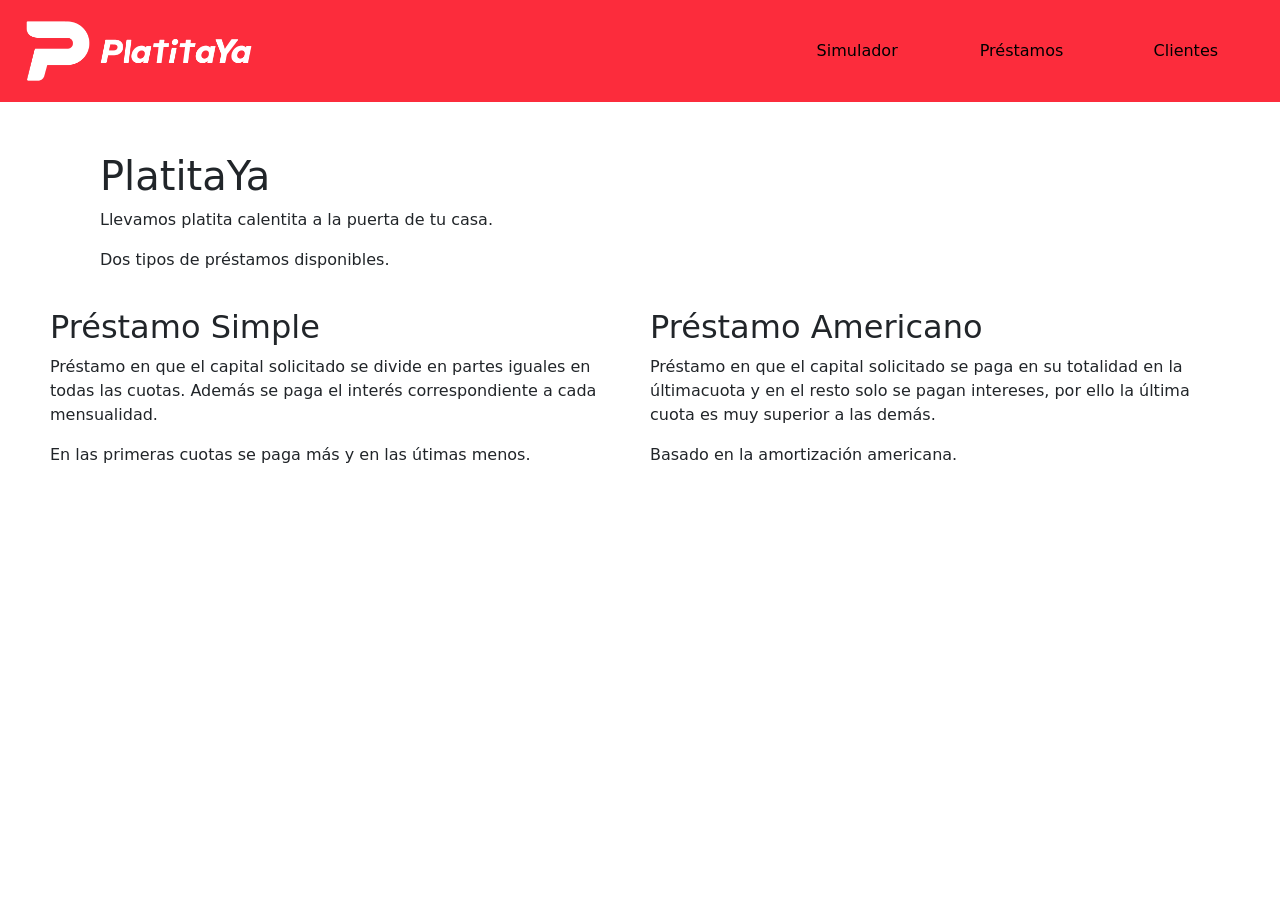
<file: index.html>
<!DOCTYPE html>
<html lang="en">
<head>
    <meta charset="UTF-8">
    <meta http-equiv="X-UA-Compatible" content="IE=edge">
    <meta name="viewport" content="width=device-width, initial-scale=1.0">
    <title>PlatitaYa</title>

    <!--Favicon-->
    <link rel="icon" type="image/png" href="multimedia/icon.png">

    <!--CSS de Bootstrap-->
    <link href="https://cdn.jsdelivr.net/npm/bootstrap@5.1.0/dist/css/bootstrap.min.css" rel="stylesheet" integrity="sha384-KyZXEAg3QhqLMpG8r+8fhAXLRk2vvoC2f3B09zVXn8CA5QIVfZOJ3BCsw2P0p/We" crossorigin="anonymous">

    <!--Estilo general del sitio-->
    <link rel="stylesheet" href="css/style.css">
</head>
<body>
    <header class="container-fluid">
        <!--Inicio de navbar de Bootstrap-->
        <nav class="navbar navbar-expand-lg container-fluid navbar-light">
            <div class="container-fluid">
                <a class="navbar-brand" href="index.html">
                    <img src="multimedia/menuLogo.png" alt="Logo del sitio" class="menuLogo">
                </a>
                <button class="navbar-toggler" type="button" data-bs-toggle="collapse" data-bs-target="#navbarNav" aria-controls="navbarNav" aria-expanded="false" aria-label="Toggle navigation">
                    <span class="navbar-toggler-icon"></span>
                </button>
                <div class="collapse navbar-collapse justify-content-end" id="navbarNav">
                    <ul class="navbar-nav row text-center" style="width: 50%;">
                        <li class="nav-item col-4">
                            <a class="nav-link text-black" href="simulator.html">Simulador</a>
                        </li>
                        <li class="nav-item col-4">
                            <a class="nav-link text-black" href="loans.html">Préstamos</a>
                        </li>
                        <li class="nav-item col-4">
                            <a class="nav-link text-black" href=#>Clientes</a>
                        </li>
                    </ul>
                </div>
            </div>
        </nav>
        <!--Fin de navbar de Bootstrap-->
    </header>
    
    <main id="homeMain">
        <div id="contenedorTitulo">
            <h1>PlatitaYa</h1>
            <p>Llevamos platita calentita a la puerta de tu casa.</p>
            <p>Dos tipos de préstamos disponibles.</p>
        </div>
        <div id="contenedorPrestamoSimple">
            <h2>Préstamo Simple</h2>
            <p>Préstamo en que el capital solicitado se divide en partes iguales en todas las cuotas. Además se paga el interés correspondiente a cada mensualidad.</p>
            <p>En las primeras cuotas se paga más y en las útimas menos.</p>
        </div>
        <div id="contenedorPrestamoAmericano">
            <h2>Préstamo Americano</h2>
            <p>Préstamo en que el capital solicitado se paga en su totalidad en la últimacuota y en el resto solo se pagan intereses, por ello la última cuota es muy superior a las demás.</p>
            <p>Basado en la amortización americana.</p>
        </div>
    </main>

    <!--Script de Bootstrap-->
    <script src="https://cdn.jsdelivr.net/npm/bootstrap@5.1.0/dist/js/bootstrap.bundle.min.js" integrity="sha384-U1DAWAznBHeqEIlVSCgzq+c9gqGAJn5c/t99JyeKa9xxaYpSvHU5awsuZVVFIhvj" crossorigin="anonymous"></script>
</body>
</html>
</file>
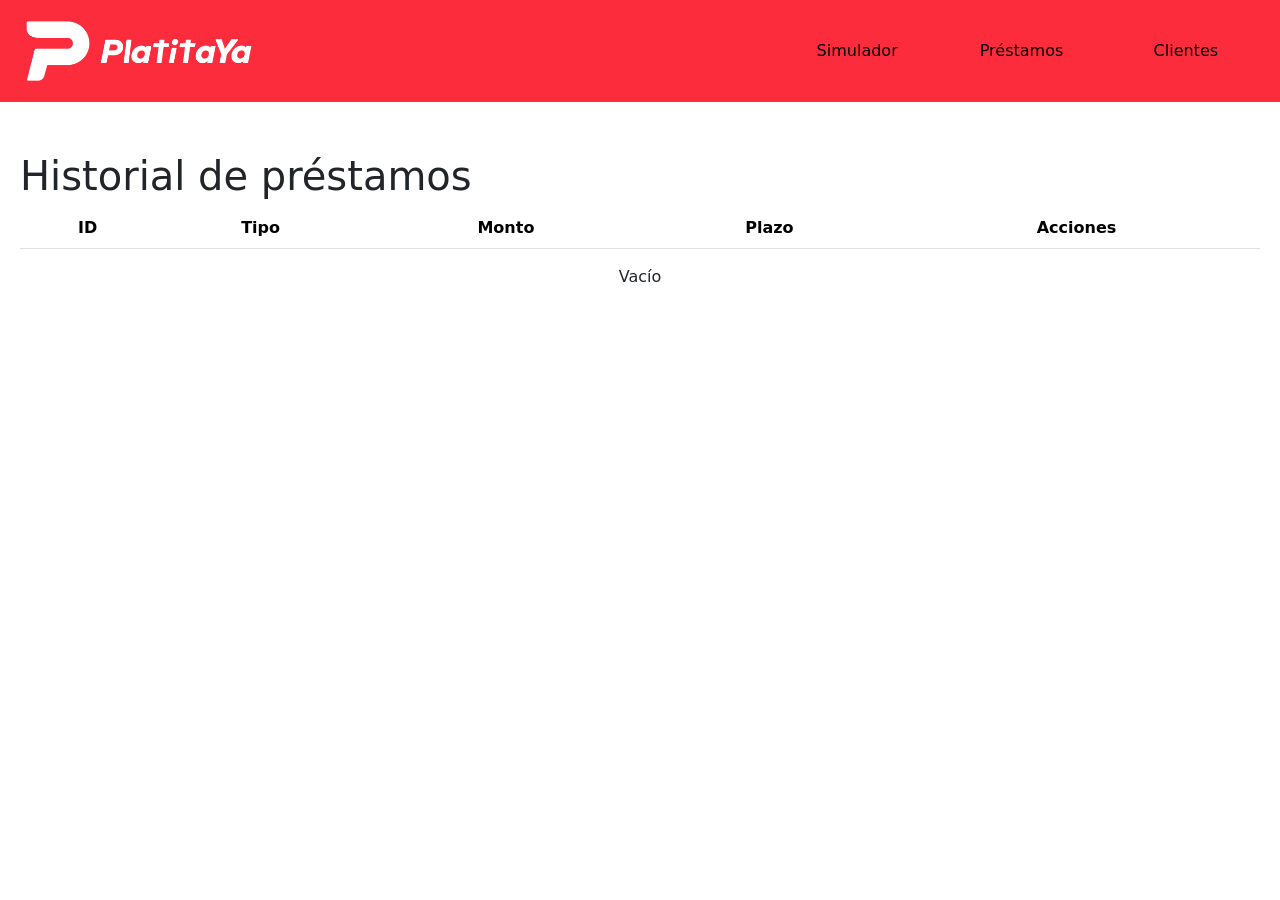
<file: loans.html>
<!DOCTYPE html>
<html lang="en">
<head>
    <meta charset="UTF-8">
    <meta http-equiv="X-UA-Compatible" content="IE=edge">
    <meta name="viewport" content="width=device-width, initial-scale=1.0">
    <title>PlatitaYa</title>

    <!--Favicon-->
    <link rel="icon" type="image/png" href="multimedia/icon.png">

    <!--CSS de Bootstrap-->
    <link href="https://cdn.jsdelivr.net/npm/bootstrap@5.1.0/dist/css/bootstrap.min.css" rel="stylesheet" integrity="sha384-KyZXEAg3QhqLMpG8r+8fhAXLRk2vvoC2f3B09zVXn8CA5QIVfZOJ3BCsw2P0p/We" crossorigin="anonymous">
    
    <!--Estilo general del sitio-->
    <link rel="stylesheet" href="css/style.css">
</head>
<body id="loansPage">
    <header class="container-fluid">
        <!--Inicio de navbar de Bootstrap-->
        <nav class="navbar navbar-expand-lg container-fluid navbar-light">
            <div class="container-fluid">
                <a class="navbar-brand" href="index.html">
                    <img src="multimedia/menuLogo.png" alt="Logo del sitio" class="menuLogo">
                </a>
                <button class="navbar-toggler" type="button" data-bs-toggle="collapse" data-bs-target="#navbarNav" aria-controls="navbarNav" aria-expanded="false" aria-label="Toggle navigation">
                    <span class="navbar-toggler-icon"></span>
                </button>
                <div class="collapse navbar-collapse justify-content-end" id="navbarNav">
                    <ul class="navbar-nav row text-center" style="width: 50%;">
                        <li class="nav-item col-4">
                            <a class="nav-link text-black" href="simulator.html">Simulador</a>
                        </li>
                        <li class="nav-item col-4">
                            <a class="nav-link text-black" href="loans.html">Préstamos</a>
                        </li>
                        <li class="nav-item col-4">
                            <a class="nav-link text-black" href=#>Clientes</a>
                        </li>
                    </ul>
                </div>
            </div>
        </nav>
        <!--Fin de navbar de Bootstrap-->
    </header>


    <main id="mainSimulator">
        <h1>Historial de préstamos</h1>
        <section id="sectionTable">
            <div class="table-responsive">
                <table id="loansTable" class="table text-center table-striped table-hover">
                    <thead>
                        <tr>
                            <th scope="col">ID</th>
                            <th scope="col">Tipo</th>
                            <th scope="col">Monto</th>
                            <th scope="col">Plazo</th>
                            <th scope="col">Acciones</th>
                        </tr>
                    </thead>
                    <tbody id="loansTableBody">

                    </tbody>
                </table>
            </div>
        </section>

        <div class="modal fade" id="amortizationModal" tabindex="-1" aria-hidden="true">
            <div class="modal-dialog modal-dialog-centered modal-lg">
                <div class="modal-content">
                    <button type="button" class="btn-close" data-bs-dismiss="modal" aria-label="Close"></button>
                    <h3>Tabla de Amortización:</h3>
                    <table id="amortizationTable" class="table text-center table-striped">
                        <thead>
                            <tr>
                                <th scope="col">Cuota</th>
                                <th scope="col">Valor</th>
                            </tr>
                        </thead>
                        <tbody id="amortizationTableBody">
    
                        </tbody>
                    </table>
                </div>
            </div>
        </div>
    </main>
    

    <!--Script de Bootstrap-->
    <script src="https://cdn.jsdelivr.net/npm/bootstrap@5.1.0/dist/js/bootstrap.bundle.min.js" integrity="sha384-U1DAWAznBHeqEIlVSCgzq+c9gqGAJn5c/t99JyeKa9xxaYpSvHU5awsuZVVFIhvj" crossorigin="anonymous"></script>

    <!--Script de JQuery-->
    <script src="js/jquery-3.6.0.js"></script>
    
    <!--Script general del sitio-->
    <script src="js/main.js"></script>
    
</body>
</html>
</file>
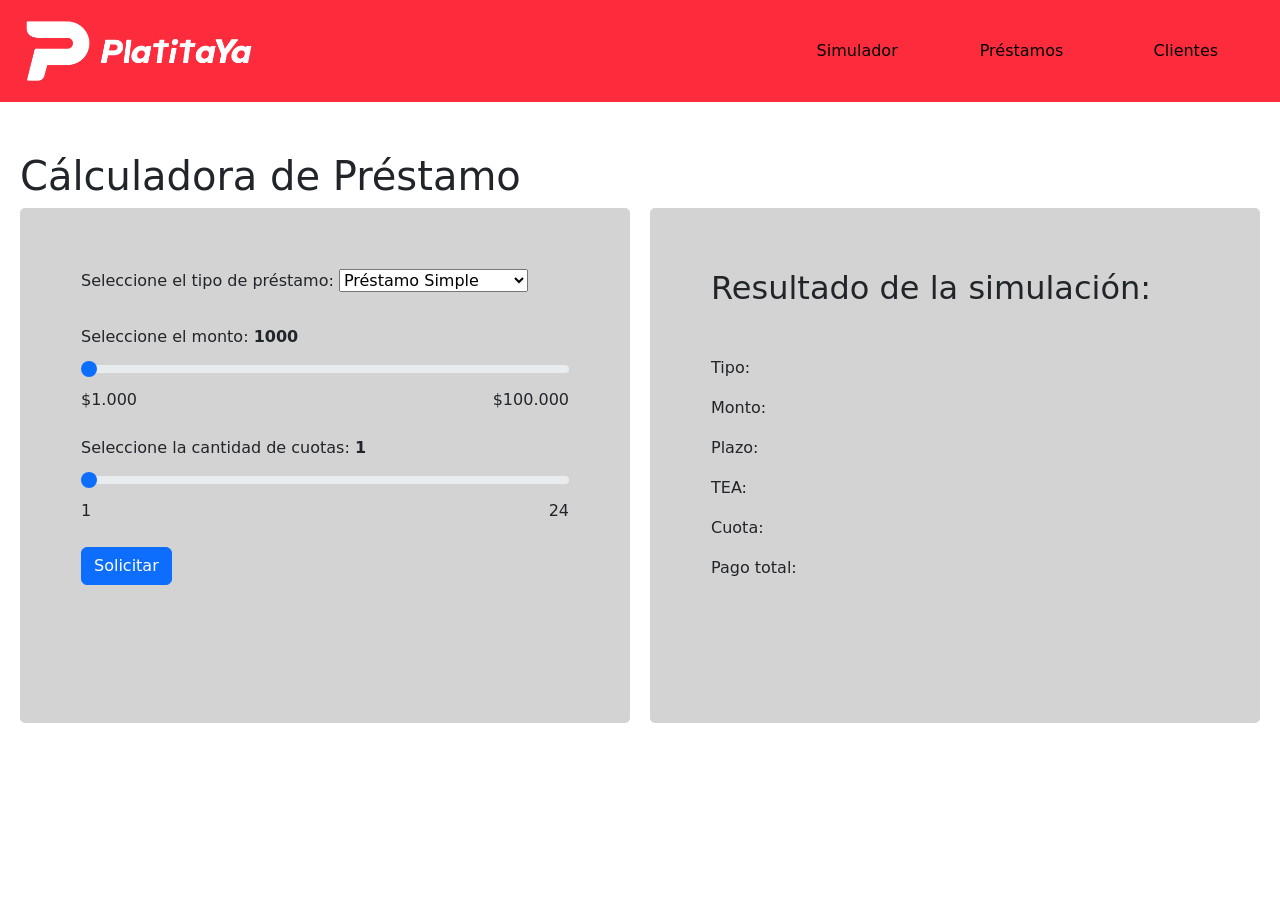
<file: simulator.html>
<!DOCTYPE html>
<html lang="en">
<head>
    <meta charset="UTF-8">
    <meta http-equiv="X-UA-Compatible" content="IE=edge">
    <meta name="viewport" content="width=device-width, initial-scale=1.0">
    <title>PlatitaYa</title>

    <!--Favicon-->
    <link rel="icon" type="image/png" href="multimedia/icon.png">

    <!--CSS de Bootstrap-->
    <link href="https://cdn.jsdelivr.net/npm/bootstrap@5.1.0/dist/css/bootstrap.min.css" rel="stylesheet" integrity="sha384-KyZXEAg3QhqLMpG8r+8fhAXLRk2vvoC2f3B09zVXn8CA5QIVfZOJ3BCsw2P0p/We" crossorigin="anonymous">
    
    <!--Estilo general del sitio-->
    <link rel="stylesheet" href="css/style.css">
</head>
<body id="simulatorPage">
    <header class="container-fluid">
        <!--Inicio de navbar de Bootstrap-->
        <nav class="navbar navbar-expand-lg container-fluid navbar-light">
            <div class="container-fluid">
                <a class="navbar-brand" href="index.html">
                    <img src="multimedia/menuLogo.png" alt="Logo del sitio" class="menuLogo">
                </a>
                <button class="navbar-toggler" type="button" data-bs-toggle="collapse" data-bs-target="#navbarNav" aria-controls="navbarNav" aria-expanded="false" aria-label="Toggle navigation">
                    <span class="navbar-toggler-icon"></span>
                </button>
                <div class="collapse navbar-collapse justify-content-end" id="navbarNav">
                    <ul class="navbar-nav row text-center" style="width: 50%;">
                        <li class="nav-item col-4">
                            <a class="nav-link text-black" href="simulator.html">Simulador</a>
                        </li>
                        <li class="nav-item col-4">
                            <a class="nav-link text-black" href="loans.html">Préstamos</a>
                        </li>
                        <li class="nav-item col-4">
                            <a class="nav-link text-black" href=#>Clientes</a>
                        </li>
                    </ul>
                </div>
            </div>
        </nav>
        <!--Fin de navbar de Bootstrap-->
    </header>


    <main id="mainSimulator">
        <h1>Cálculadora de Préstamo</h1>
        <div id="simulatorContainer">
            <section id="sectionForm">
                <form id="simulatorForm" action="">
                    <label for="productType" class="form-label">Seleccione el tipo de préstamo: </label>
                    <select name="productType" id="productType">
                        <option value="simple">Préstamo Simple</option>
                        <option value="american">Préstamo Americano</option>
                    </select>
                    <br>
                    <br>
    
                    <label for="amountSlider" class="form-label">Seleccione el monto:</label>
                    <strong><span id="amountValueDisplay"></span></strong>
                    <input type="range" class="form-range" id="amountSlider" min="1000" max="100000" step="1000" value="1000">
                    
                    <div class="container">
                        <div class="row align-items-start">
                            <div class="col text-start p-0">
                                $1.000
                            </div>
                            <div class="col text-end p-0">
                                $100.000
                            </div>
                        </div>
                    </div>
                    <br>
    
                    <label for="termSlider" class="form-label">Seleccione la cantidad de cuotas: </label>
                    <strong><span id="termValueDisplay"></span></strong>
                    <input type="range" class="form-range" id="termSlider" min="1" max="24" step="1" value="1">
                    <div class="container">
                        <div class="row align-items-start">
                            <div class="col text-start p-0">
                                1
                            </div>
                            <div class="col text-end p-0">
                                24
                            </div>
                        </div>
                    </div>
                    <br>
    
                    <button class="submit btn btn-primary">Solicitar</button>
                </form>
            </section>

    
    
            <section id="sectionResults">
                <h2>Resultado de la simulación:</h2>
                <div id="resultsContainer" class="row">
                    <div class="col-6">
                        <p>Tipo:</p>
                        <p>Monto:</p>
                        <p>Plazo:</p>
                        <p>TEA:</p>
                        <p>Cuota:</p>
                        <p>Pago total:</p>
                    </div>
                    <div id="valuesContainer" class="col-6 text-end">
                        <p id="showProductType"></p>
                        <p id="showAmount"></p>
                        <p id="showTerm"></p>
                        <p id="showTEA"></p>
                        <p id="showFee"></p>
                        <p id="showTotalPayment"></p>
                    </div>
                </div>
                <p id="totalPayment"></p>
            </section>
        </div>

    </main>
    

    <!--Script de Bootstrap-->
    <script src="https://cdn.jsdelivr.net/npm/bootstrap@5.1.0/dist/js/bootstrap.bundle.min.js" integrity="sha384-U1DAWAznBHeqEIlVSCgzq+c9gqGAJn5c/t99JyeKa9xxaYpSvHU5awsuZVVFIhvj" crossorigin="anonymous"></script>

    <!--Script de JQuery-->
    <script src="js/jquery-3.6.0.js"></script>
    
    <!--Script general del sitio-->
    <script src="js/main.js"></script>
</body>
</html>
</file>
<file: css/style.css>
@charset "UTF-8";
/*Estilos generales del sitio e imports del resto de archivos .scss. Este archvio será compilado en css*/
/*Imports del resto de archivos con estilos particulares*/
/*Paleta de colores*/
/*Variables para media queries*/
/*Estilos para el menú superior o navegador del sitio*/
header {
  background-color: #FC2C3C;
  margin-bottom: 50px; }
  header .navbar-brand {
    padding: 0px; }
  header .menuLogo {
    width: 230px;
    height: auto;
    vertical-align: middle; }
  header .navbar {
    padding: 0px; }

#dropdownPrestamos {
  background-color: #FC2C3C !important; }

@media screen and (min-width: 992px) {
  #homeMain {
    margin: 0px 50px;
    display: grid;
    grid-template: repeat(2, auto)/repeat(2, 1fr);
    grid-template-areas: "Titulo ." "Simple Americano";
    gap: 20px; }
    #homeMain #contenedorTitulo {
      grid-area: Titulo;
      padding-left: 50px; }
    #homeMain #contenedorPrestamoSimple {
      grid-area: Simple; }
    #homeMain #contenedorPrestamoAmericano {
      grid-area: Americano; } }

#mainSimulator {
  margin: 50px 20px; }
  #mainSimulator #simulatorForm, #mainSimulator #sectionResults {
    padding: 10%;
    border-radius: 5px;
    background-color: lightgray;
    margin-bottom: 50px;
    height: 100%; }
  #mainSimulator #sectionResults h2 {
    margin-bottom: 10%; }

@media screen and (min-width: 600px) {
  #simulatorContainer {
    display: grid;
    grid-template: repeat(2, auto)/repeat(2, 1fr);
    grid-template-areas: "Simulator Results" "Table Table";
    column-gap: 20px;
    row-gap: 20px; }
  #sectionSimulator {
    grid-area: Simulator; }
  #sectionResults {
    grid-area: Results; }
  #sectionTable {
    grid-area: Table; } }

#loansTable thead {
  background-color: #FC2C3C; }

.modal-content {
  position: relative; }
  .modal-content button {
    position: absolute;
    top: 1em;
    right: 1em; }
</file>
